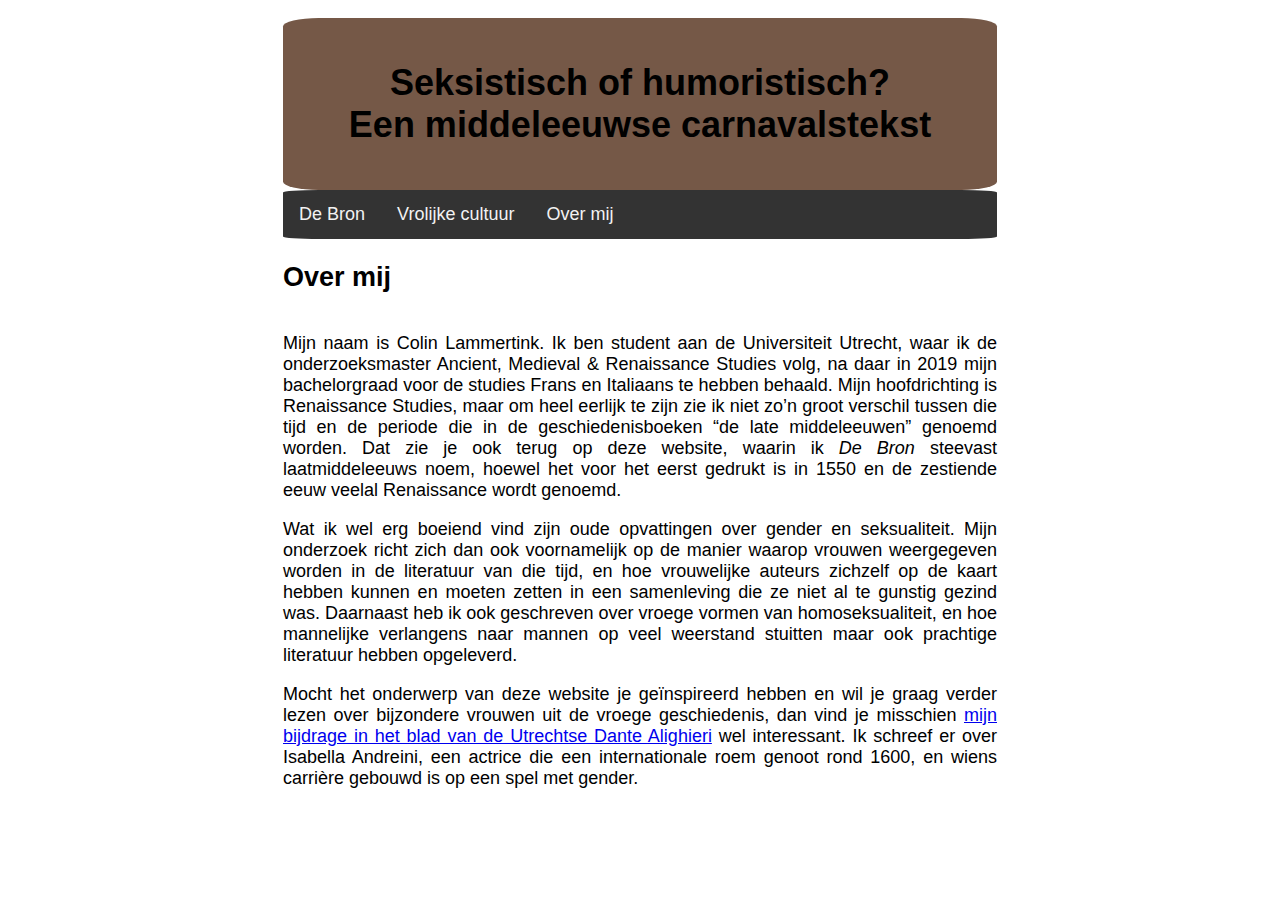
<file: aboutme.html>
<!DOCTYPE html>
<html lang="en">
  
<head>
  
<title>La source du gros fessier</title>
  
<meta charset="utf-8">
<meta name="viewport" content="width=device-width, initial-scale=1">
  
<style>
    
* {
  box-sizing: border-box;
}

body {
  margin: 0;
}

/* Style the header */
.header {
  background-color: #755847;
  max-width: 100%;
  padding: 20px;
  border: hidden;
  border-radius: 5%;
  text-align: center;
}

/* Style the top navigation bar */
.topnav {
  overflow: hidden;
  max-width: 100%;
  background-color: #333;
  border: hidden;
  border-radius: 5%;
}

/* Style the topnav links */
.topnav a {
  float: left;
  display: block;
  color: #f2f2f2;
  text-align: center;
  padding: 14px 16px;
  text-decoration: none;
}

/* Change color on hover */
.topnav a:hover {
  background-color: #ddd;
  color: black;
}
    
  </style>
  
  </head>
  
  
  <body>
 <div id="wrap">
 
 <div class="header">
  <h1>Seksistisch of humoristisch?<br>
      Een middeleeuwse carnavalstekst</h1>
 </div>
    
 <div class="topnav">
  <a href="index.html">De Bron</a>
   <a href="joy.html">Vrolijke cultuur</a>
  <a href="aboutme.html">Over mij</a>
</div>

 <h2>Over mij</h2>
  
<p>Mijn naam is Colin Lammertink. Ik ben student aan de Universiteit Utrecht, waar ik de onderzoeksmaster Ancient, Medieval & Renaissance Studies volg, na daar in 2019 mijn bachelorgraad voor de studies Frans en Italiaans te hebben behaald. Mijn hoofdrichting is Renaissance Studies, maar om heel eerlijk te zijn zie ik niet zo’n groot verschil tussen die tijd en de periode die in de geschiedenisboeken “de late middeleeuwen” genoemd worden. Dat zie je ook terug op deze website, waarin ik <i>De Bron</i> steevast laatmiddeleeuws noem, hoewel het voor het eerst gedrukt is in 1550 en de zestiende eeuw veelal Renaissance wordt genoemd.</p>

<p>Wat ik wel erg boeiend vind zijn oude opvattingen over gender en seksualiteit. Mijn onderzoek richt zich dan ook voornamelijk op de manier waarop vrouwen weergegeven worden in de literatuur van die tijd, en hoe vrouwelijke auteurs zichzelf op de kaart hebben kunnen en moeten zetten in een samenleving die ze niet al te gunstig gezind was. Daarnaast heb ik ook geschreven over vroege vormen van homoseksualiteit, en hoe mannelijke verlangens naar mannen op veel weerstand stuitten maar ook prachtige literatuur hebben opgeleverd.</p>

<p>Mocht het onderwerp van deze website je geïnspireerd hebben en wil je graag verder lezen over bijzondere vrouwen uit de vroege geschiedenis, dan vind je misschien <a href=https://issuu.com/danteutrecht/docs/notiziario_jaargang_30__nummer_1__voorjaar_2020>mijn bijdrage in het blad van de Utrechtse Dante Alighieri</a> wel interessant. Ik schreef er over Isabella Andreini, een actrice die een internationale roem genoot rond 1600, en wiens carrière gebouwd is op een spel met gender.</p>

   
<link rel="stylesheet" media="screen" href="https://fontlibrary.org/face/fira-sans" type="text/css"/>
<link rel="stylesheet" href="style.css">
   
   
    </div>
  </body>
</html>
</file>
<file: style.css>
html {
 
}

#wrap {
 width: 750 px;
 margin: 0 auto;
}

body {
  width: 750px;
  max-width: 100%;
  margin: 0 auto;
  padding: 1em;
  
  background-repeat: no-repeat;
  background-attachment: fixed;
  background-size: 100% 100%;
 
  font-family: "Calibri", sans-serif;
  text-align: justify;
  font-weight: normal;
  font-style: normal;
}

@media (max-width: 480px) {
    body {
        background-color: #dfdfe5;
    }
}

@media (min-width: 481px) {
    body {
        background-image: url("https://i.ibb.co/WGN7n9n/Bruegel.png");
    }
}

body, pre, pre code {
  font-size: 18px;
}

h1, h2 {
  display: inline-block;
  border-left: 6px;
  border-left-color: #6C9BD8;
}

img, audio, iframe {
  width: 100%;
}

.video-container {
  position: relative;
  padding-bottom: 56.25%; /16:9/
  padding-top: 30px;
  height: 0;
  overflow: hidden;
}

.video-container iframe,
.video-container object,
.video-container embed {
  position: absolute;
  top: 0;
  left: 0;
  width: 100%;
  height: 100%;
}

figcaption {
 font-size: 14px;
 text-align: center;
}
 
img.halfsize {
 max-width: 50%;
 max-height: 50%;
}

div.gallery {
  margin: 5px;
  border: 1px solid #ccc;
  float: left;
  width: 180px;
  height: 250px;
}

div.gallery:hover {
  border: 1px solid #777;
}

div.gallery img {
  width: 100%;
  height: 70%;
}

div.desc {
  padding: 15px;
  text-align: center;
}

div.galleryspecial {
  margin: 5px;
  border: 1px solid #ccc;
  float: right;
  width: 180px;
  height: 250px;
}

div.galleryspecial:hover {
  border: 1px solid #777;
}

div.galleryspecial img {
  width: 100%;
  height: 70%;
}

div.descspecial {
  padding: 15px;
  text-align: center;
}
</file>
